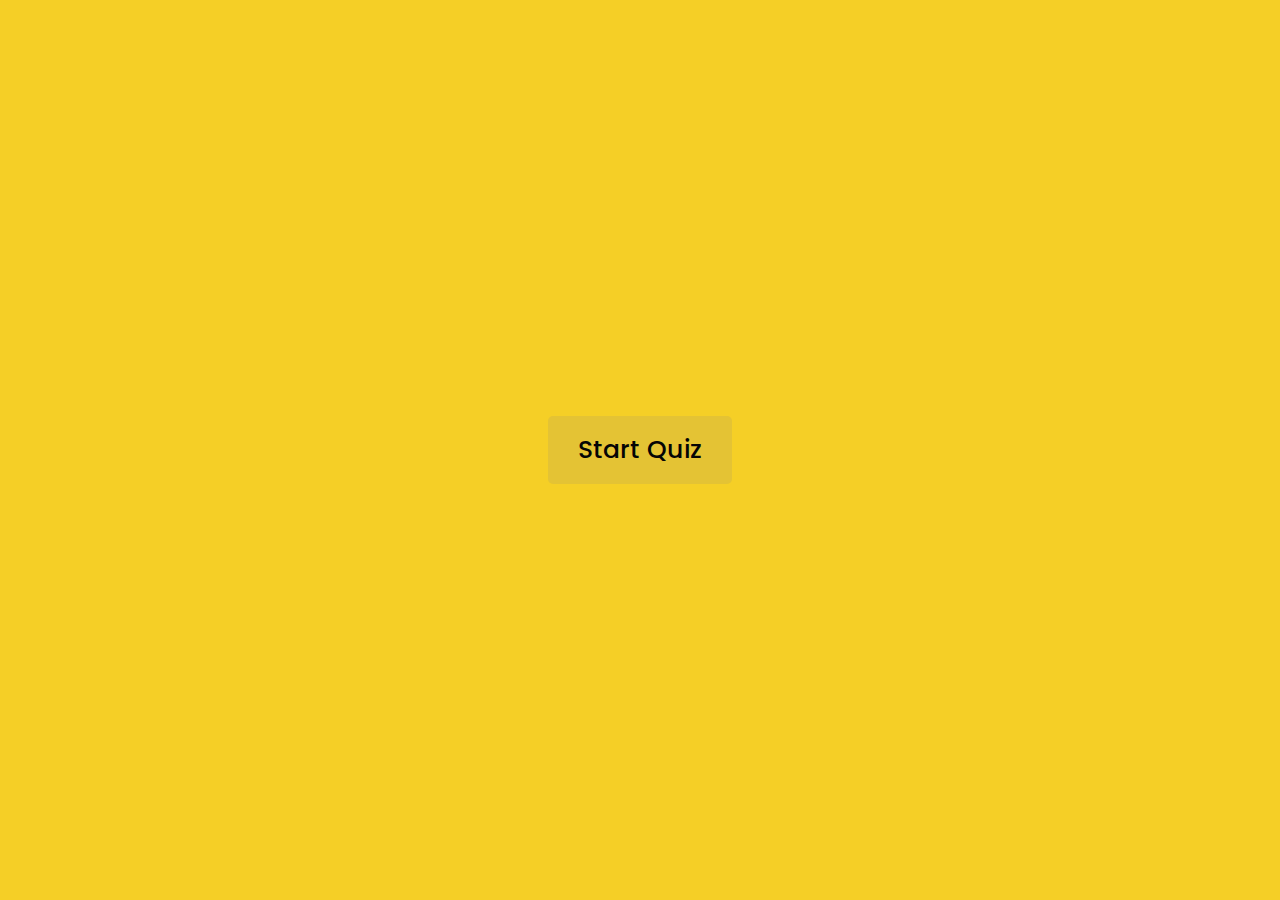
<file: c/easy/index.html>
<!DOCTYPE html>
<html lang="en">
<head>
    <meta charset="UTF-8">
    <meta name="viewport" content="width=device-width, initial-scale=1.0">
    <title>Trech</title>
    <link rel="stylesheet" href="style.css">
    <link rel="icon" href="/images/favicon_final.png">
    <link rel="stylesheet" href="https://cdnjs.cloudflare.com/ajax/libs/font-awesome/5.15.3/css/all.min.css"/>
</head>
<body>
    <!-- start Quiz button -->
    <div class="start_btn"><button>Start Quiz</button></div>

    <!-- Information Box -->
    <div class="info_box">
        <div class="info-title"><span>Rules of this Quiz</span></div>
        <div class="info-list">
            <div class="info">1. You will have only <span>15 seconds</span> per each question.</div>
            <div class="info">2. Once you select your answer, it can't be undone.</div>
            <div class="info">3. You can't select any option once time goes off.</div>
            <div class="info">4. You can't exit from the Quiz while you're playing.</div>
            <div class="info">5. You'll get points on the basis of your correct answers.</div>
        </div>
        <div class="buttons">
            <button class="quit">Exit</button>
            <button class="restart">Continue</button>
        </div>
    </div>

    <!-- Quiz Box -->
    <div class="quiz_box">
        <header>
            <div class="title">Java Quiz</div>
            <div class="timer">
                <div class="time_left_txt" style="color:black;">Time Left</div>
                <div class="timer_sec">15</div>
            </div>
            <div class="time_line"></div>
        </header>
        <section>
            <div class="que_text">
               
            </div>
            <div class="option_list">
                
            </div>
        </section>

        <!-- Quiz Footer Box -->
        <footer>
            <div class="total_que">
              
            </div>
            <button class="next_btn">Next Que</button>
        </footer>
    </div>

    <!-- Result Box -->
    <div class="result_box">
        <div class="icon">
            
            <img src="/images/trech_logo.png" alt="Trech" style="width:150px;height:150px">
           
        </div>
        <div class="complete_text">You've completed the Quiz!</div>
        <div class="score_text">
            
        </div>
        <div class="buttons">
            <button class="restart">Replay Quiz</button>
            <button class="quit">Quit Quiz</button>
        </div>
    </div>

    <script src="js/questions.js"></script>

   
    <script src="js/script.js"></script>

</body>
</html>
</file>
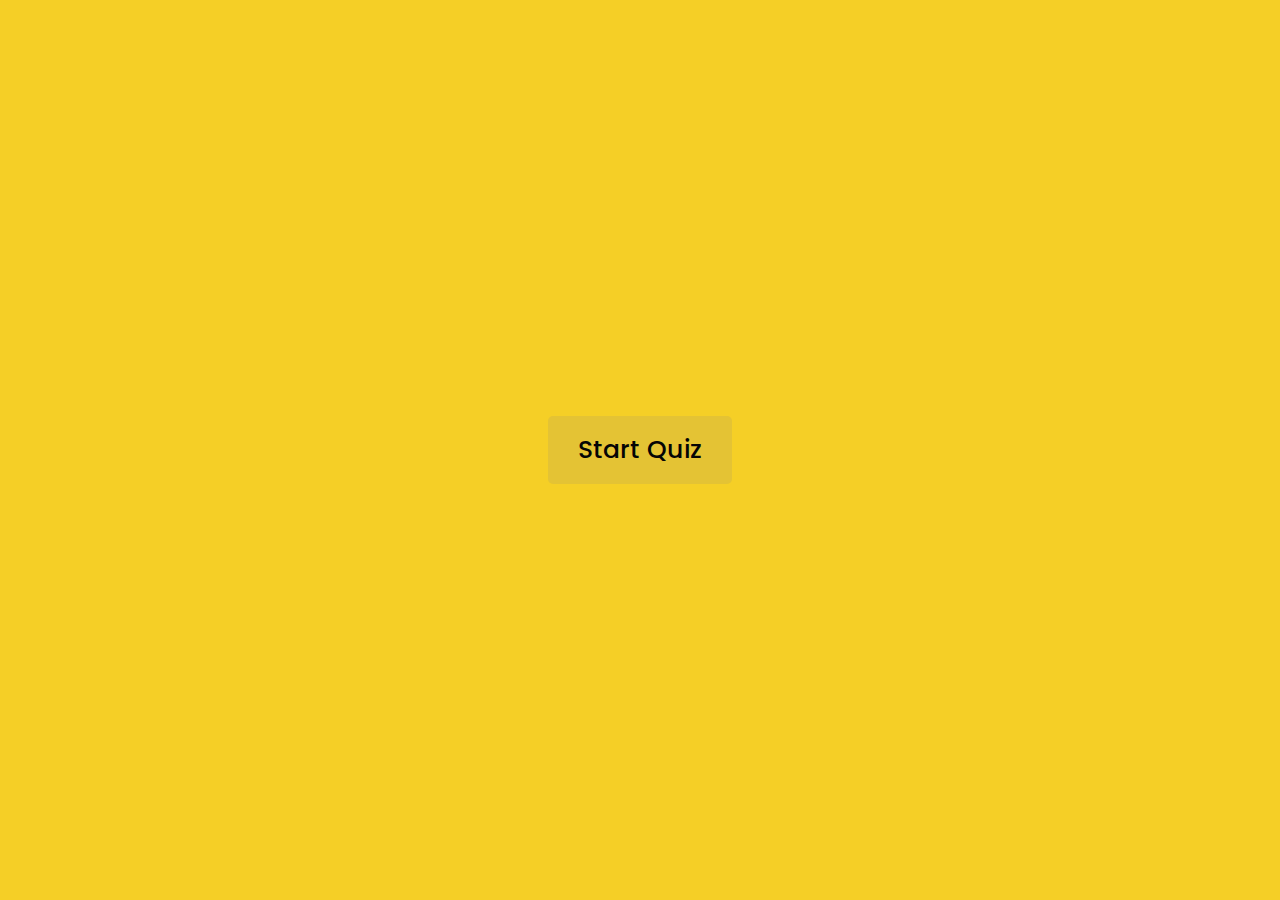
<file: cpp/easy/index.html>
<!DOCTYPE html>
<html lang="en">
<head>
    <meta charset="UTF-8">
    <meta name="viewport" content="width=device-width, initial-scale=1.0">
    <title>Trech</title>
    <link rel="stylesheet" href="style.css">
    <link rel="icon" href="/images/favicon_final.png">
    <link rel="stylesheet" href="https://cdnjs.cloudflare.com/ajax/libs/font-awesome/5.15.3/css/all.min.css"/>
</head>
<body>
    <!-- start Quiz button -->
    <div class="start_btn"><button>Start Quiz</button></div>

    <!-- Information Box -->
    <div class="info_box">
        <div class="info-title"><span>Rules of this Quiz</span></div>
        <div class="info-list">
            <div class="info">1. You will have only <span>15 seconds</span> per each question.</div>
            <div class="info">2. Once you select your answer, it can't be undone.</div>
            <div class="info">3. You can't select any option once time goes off.</div>
            <div class="info">4. You can't exit from the Quiz while you're playing.</div>
            <div class="info">5. You'll get points on the basis of your correct answers.</div>
        </div>
        <div class="buttons">
            <button class="quit">Exit</button>
            <button class="restart">Continue</button>
        </div>
    </div>

    <!-- Quiz Box -->
    <div class="quiz_box">
        <header>
            <div class="title">CPP Quiz</div>
            <div class="timer">
                <div class="time_left_txt" style="color:black;">Time Left</div>
                <div class="timer_sec">15</div>
            </div>
            <div class="time_line"></div>
        </header>
        <section>
            <div class="que_text">
               
            </div>
            <div class="option_list">
                
            </div>
        </section>

        <!-- Quiz Footer Box -->
        <footer>
            <div class="total_que">
              
            </div>
            <button class="next_btn">Next Que</button>
        </footer>
    </div>

    <!-- Result Box -->
    <div class="result_box">
        <div class="icon">
            
            <img src="/images/trech_logo.png" alt="Trech" style="width:150px;height:150px">
           
        </div>
        <div class="complete_text">You've completed the Quiz!</div>
        <div class="score_text">
            
        </div>
        <div class="buttons">
            <button class="restart">Replay Quiz</button>
            <button class="quit">Quit Quiz</button>
        </div>
    </div>

    <script src="js/questions.js"></script>

   
    <script src="js/script.js"></script>

</body>
</html>
</file>
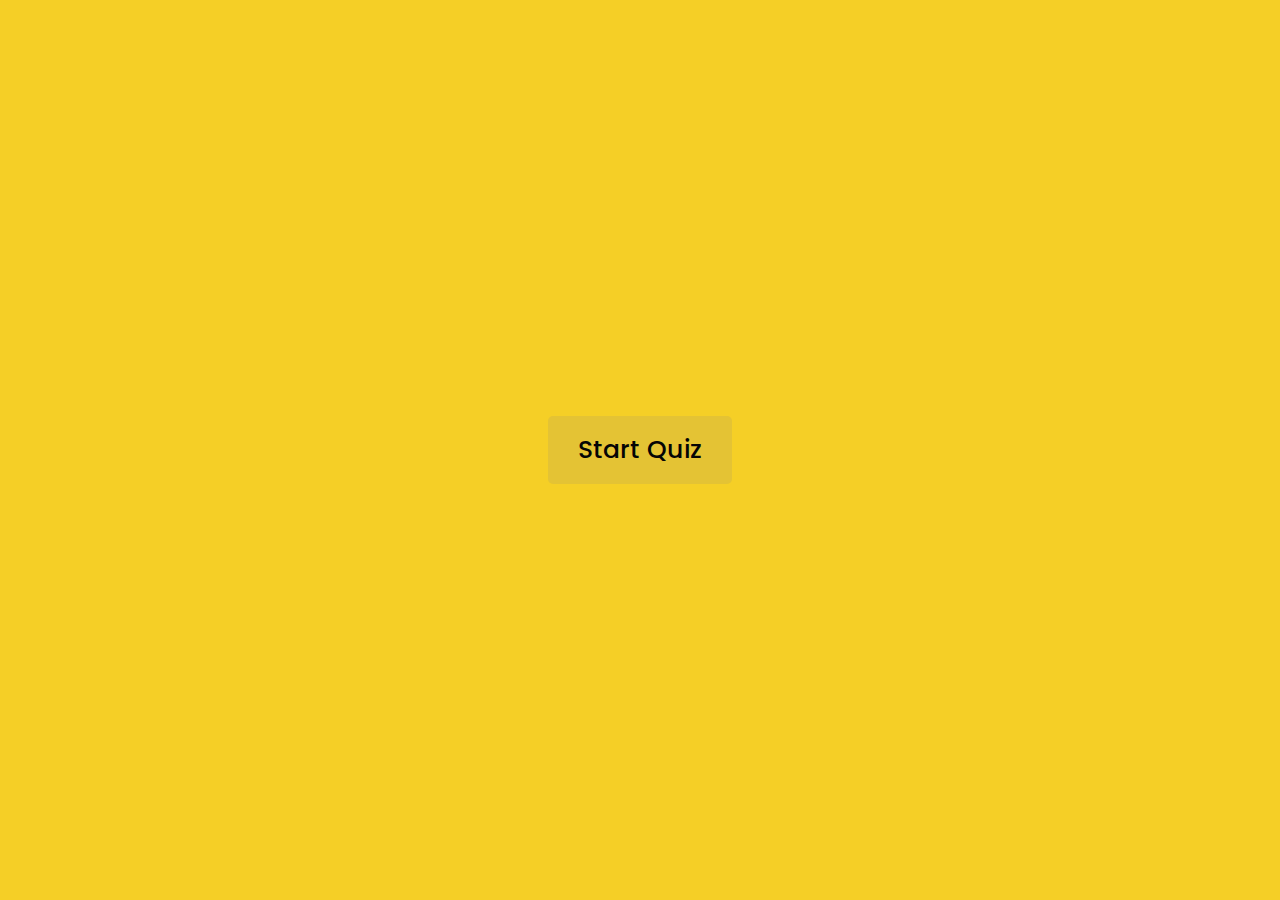
<file: dsa/easy/index.html>
<!DOCTYPE html>
<html lang="en">
<head>
    <meta charset="UTF-8">
    <meta name="viewport" content="width=device-width, initial-scale=1.0">
    <title>Trech - DSA Quiz</title>
    <link rel="stylesheet" href="style.css">
    <link rel="icon" href="/images/favicon_final.png">
    <link rel="stylesheet" href="https://cdnjs.cloudflare.com/ajax/libs/font-awesome/5.15.3/css/all.min.css"/>
</head>
<body>
    <!-- start Quiz button -->
    <div class="start_btn"><button>Start Quiz</button></div>

    <!-- Information Box -->
    <div class="info_box">
        <div class="info-title"><span>Rules of this Quiz</span></div>
        <div class="info-list">
            <div class="info">1. You will have only <span>15 seconds</span> per each question.</div>
            <div class="info">2. Once you select your answer, it can't be undone.</div>
            <div class="info">3. You can't select any option once time goes off.</div>
            <div class="info">4. You can't exit from the Quiz while you're playing.</div>
            <div class="info">5. You'll get points on the basis of your correct answers.</div>
        </div>
        <div class="buttons">
            <button class="quit">Exit</button>
            <button class="restart">Continue</button>
        </div>
    </div>

    <!-- Quiz Box -->
    <div class="quiz_box">
        <header>
            <div class="title">DSA Quiz</div>
            <div class="timer">
                <div class="time_left_txt" style="color:black;">Time Left</div>
                <div class="timer_sec">15</div>
            </div>
            <div class="time_line"></div>
        </header>
        <section>
            <div class="que_text">
               
            </div>
            <div class="option_list">
                
            </div>
        </section>

        <!-- Quiz Footer Box -->
        <footer>
            <div class="total_que">
              
            </div>
            <button class="next_btn">Next Que</button>
        </footer>
    </div>

    <!-- Result Box -->
    <div class="result_box">
        <div class="icon">
            
            <img src="/images/trech_logo.png" alt="Trech" style="width:150px;height:150px">
           
        </div>
        <div class="complete_text">You've completed the Quiz!</div>
        <div class="score_text">
            
        </div>
        <div class="buttons">
            <button class="restart">Replay Quiz</button>
            <button class="quit">Quit Quiz</button>
        </div>
    </div>

    <script src="js/questions.js"></script>

   
    <script src="js/script.js"></script>

</body>
</html>
</file>
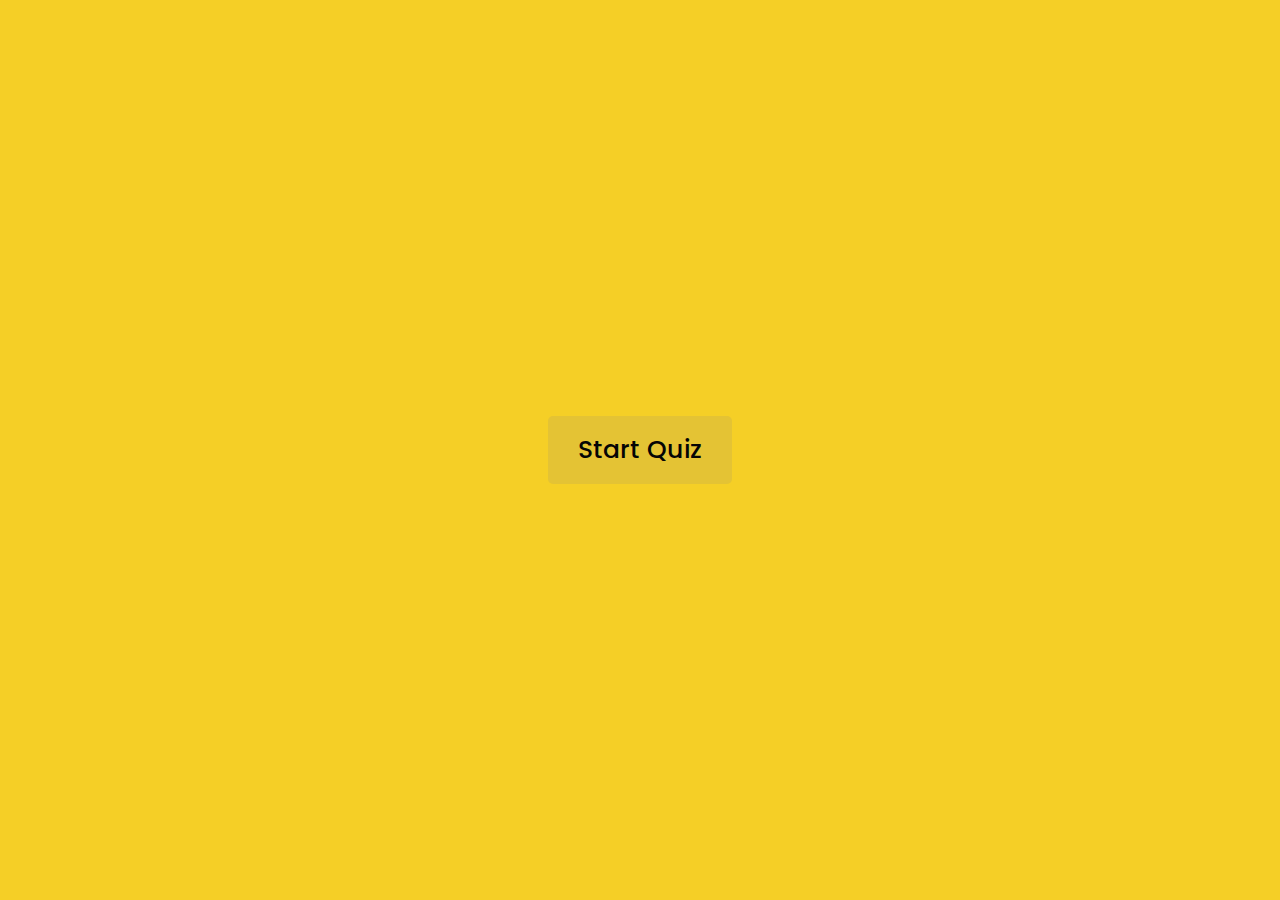
<file: java/medium/index.html>
<!DOCTYPE html>
<html lang="en">
<head>
    <meta charset="UTF-8">
    <meta name="viewport" content="width=device-width, initial-scale=1.0">
    <title>Trech</title>
    <link rel="stylesheet" href="style.css">
    <link rel="icon" href="/images/favicon_final.png">
    <link rel="stylesheet" href="https://cdnjs.cloudflare.com/ajax/libs/font-awesome/5.15.3/css/all.min.css"/>
</head>
<body>
    <!-- start Quiz button -->
    <div class="start_btn"><button>Start Quiz</button></div>

    <!-- Information Box -->
    <div class="info_box">
        <div class="info-title"><span>Rules of this Quiz</span></div>
        <div class="info-list">
            <div class="info">1. You will have only <span>20 seconds</span> per each question.</div>
            <div class="info">2. Once you select your answer, it can't be undone.</div>
            <div class="info">3. You can't select any option once time goes off.</div>
            <div class="info">4. You can't exit from the Quiz while you're playing.</div>
            <div class="info">5. You'll get points on the basis of your correct answers.</div>
        </div>
        <div class="buttons">
            <button class="quit">Exit</button>
            <button class="restart">Continue</button>
        </div>
    </div>

    <!-- Quiz Box -->
    <div class="quiz_box">
        <header>
            <div class="title">Java Quiz</div>
            <div class="timer">
                <div class="time_left_txt" style="color:black;">Time Left</div>
                <div class="timer_sec">15</div>
            </div>
            <div class="time_line"></div>
        </header>
        <section>
            <div class="que_text">
               
            </div>
            <div class="option_list">
                
            </div>
        </section>

        <!-- Quiz Footer Box -->
        <footer>
            <div class="total_que">
              
            </div>
            <button class="next_btn">Next Que</button>
        </footer>
    </div>

    <!-- Result Box -->
    <div class="result_box">
        <div class="icon">
            
            <img src="/images/trech_logo.png" alt="Trech" style="width:150px;height:150px">
           
        </div>
        <div class="complete_text">You've completed the Quiz!</div>
        <div class="score_text">
            
        </div>
        <div class="buttons">
            <button class="restart">Replay Quiz</button>
            <button class="quit">Quit Quiz</button>
        </div>
    </div>

    <script src="js/questions.js"></script>

   
    <script src="js/script.js"></script>

</body>
</html>
</file>
<file: c/easy/style.css>
@import url('https://fonts.googleapis.com/css2?family=Poppins:wght@200;300;400;500;600;700&display=swap');
*{
    margin: 0;
    padding: 0;
    box-sizing: border-box;
    font-family: 'Poppins', sans-serif;
}

body{
    background: #f5cf26;
    
}

::selection{
    color: #fff;
    background: #f5cf26;
}

.start_btn,
.info_box,
.quiz_box,
.result_box{
    width:100%;
    text-align: center;
    position: absolute;
    top: 50%;
    left: 50%;
    transform: translate(-50%, -50%);
    /* box-shadow: 0 4px 8px 0 rgba(0, 0, 0, 0.2), 
                0 6px 20px 0 rgba(0, 0, 0, 0.19); */
}
.next_btn{
    border:1px solid black;
}

.info_box.activeInfo,
.quiz_box.activeQuiz,
.result_box.activeResult{
    opacity: 1;
    z-index: 5;
    pointer-events: auto;
    transform: translate(-50%, -50%) scale(1);
}

.start_btn button{
    font-size: 25px;
    font-weight: 500;
    color: #050505;
    padding: 15px 30px;
    outline: none;
    border: none;
    border-radius: 5px;
    background: #e4c334;  /*changes*/
    cursor: pointer;
}

.info_box{
    width: 540px;
    background: #e4c334;  /*changes*/
    border-radius: 5px;
    transform: translate(-50%, -50%) scale(0.9);
    opacity: 0;
    pointer-events: none;
    transition: all 0.3s ease;
    text-align: justify;
}

.info_box .info-title{
    height: 60px;
    width: 100%;
    border-bottom: 1px solid lightgrey;
    display: flex;
    align-items: center;
    padding: 0 30px;
    border-radius: 5px 5px 0 0;
    font-size: 20px;
    font-weight: 600;
}

.info_box .info-list{
    padding: 15px 30px;
}

.info_box .info-list .info{
    margin: 5px 0;
    font-size: 17px;
}

.info_box .info-list .info span{
    font-weight: 600;
    color: #a80808;
}
.info_box .buttons{
    height: 60px;
    display: flex;
    align-items: center;
    justify-content: flex-end;
    padding: 0 20px;
    border-top: 1px solid lightgrey;
}

.info_box .buttons button{
    margin: 0 5px;
    height: 40px;
    width: 100px;
    font-size: 16px;
    font-weight: 500;
    cursor: pointer;
    border: none;
    outline: none;
    border-radius: 5px;
    border: 1px solid #f5cf26;
    transition: all 0.3s ease;
}

.quiz_box{
    width: 550px;
    background: #e4c334; /*changes*/
    border-radius: 5px;
    transform: translate(-50%, -50%) scale(0.9);
    opacity: 0;
    pointer-events: none;
    transition: all 0.3s ease;
}

.quiz_box header{
    position: relative;
    z-index: 2;
    width:auto;
    height: 70px;
    padding: 0 30px;
    background: #e4c334;  /*changes*/
    border-radius: 5px 5px 0 0;
    display: flex;
    align-items: center;
    justify-content: space-between;
    box-shadow: 0px 3px 5px 1px rgba(0,0,0,0.1);
}

.quiz_box header .title{
    font-size: 20px;
    font-weight: 600;
}

.quiz_box header .timer{
    color: #f5cf26;
    background: #cce5ff;
    border: 1px solid #b8daff;
    height: 45px;
    padding: 0 8px;
    border-radius: 5px;
    display: flex;
    align-items: center;
    justify-content: space-between;
    width: 145px;
}

.quiz_box header .timer .time_left_txt{
    font-weight: 400;
    font-size: 17px;
    user-select: none;
}

.quiz_box header .timer .timer_sec{
    font-size: 18px;
    font-weight: 500;
    height: 30px;
    width: 45px;
    color: #fff;
    border-radius: 5px;
    line-height: 30px;
    text-align: center;
    background: #343a40;
    border: 1px solid #343a40;
    user-select: none;
}

.quiz_box header .time_line{
    position: absolute;
    bottom: 0px;
    left: 0px;
    height: 3px;
    background: #f5cf26;
}

section{
    padding: 25px 30px 20px 30px;
    background: #e4c334;  /*changes*/
}

section .que_text{
    font-size: 25px;
    font-weight: 600;
}

section .option_list{
    padding: 20px 0px;
    display: block;   
}

section .option_list .option{
    background: aliceblue;
    border: 1px solid #f0de90;
    border-radius: 5px;
    padding: 8px 15px;
    font-size: 17px;
    margin-bottom: 15px;
    cursor: pointer;
    transition: all 0.3s ease;
    display: flex;
    align-items: center;
    justify-content: space-between;
}

section .option_list .option:last-child{
    margin-bottom: 0px;
}

section .option_list .option:hover{
    color: #f5cf26;
    background: #82af4e;
    border: 1px solid #f0de90;
}

section .option_list .option.correct{
    color: #f5f7f5;
    background: #155724;
    border: 1px solid #c3e6cb;
}

section .option_list .option.incorrect{
    color: #721c24;
    background: #f8d7da;
    border: 1px solid #f5c6cb;
}

section .option_list .option.disabled{
    pointer-events: none;
}

section .option_list .option .icon{
    height: 26px;
    width: 26px;
    border: 2px solid transparent;
    border-radius: 50%;
    text-align: center;
    font-size: 13px;
    pointer-events: none;
    transition: all 0.3s ease;
    line-height: 24px;
}
.option_list .option .icon.tick{
    color: #23903c;
    border-color: #23903c;
    background: #d4edda;
}

.option_list .option .icon.cross{
    color: #a42834;
    background: #f8d7da;
    border-color: #a42834;
}

footer{
    height: 60px;
    padding: 0 30px;
    display: flex;
    align-items: center;
    justify-content: space-between;
    border-top: 1px solid lightgrey;
}

footer .total_que span{
    display: flex;
    user-select: none;
}

footer .total_que span p{
    font-weight: 500;
    padding: 0 5px;
}

footer .total_que span p:first-child{
    padding-left: 0px;
}

footer button{
    height: 40px;
    padding: 0 13px;
    font-size: 18px;
    font-weight: 400;
    cursor: pointer;
    border: none;
    outline: none;
    color: #fff;
    border-radius: 5px;
    background: #f5cf26;
    border: 1px solid #f5cf26;
    line-height: 10px;
    opacity: 0;
    pointer-events: none;
    transform: scale(0.95);
    transition: all 0.3s ease;
}

footer button:hover{
    background: #e4c334;
}

footer button.show{
    opacity: 1;
    pointer-events: auto;
    transform: scale(1);
}

.result_box{
    background: #e4c334;    /*changes*/
    border-radius: 5px;
    display: flex;
    padding: 25px 20px;
    width: 450px;
    align-items: center;
    flex-direction: column;
    justify-content: center;
    transform: translate(-50%, -50%) scale(0.9);
    opacity: 0;
    pointer-events: none;
    transition: all 0.3s ease;
}

.result_box .icon{
    font-size: 100px;
    color: #f5cf26;
    margin-bottom: 10px;
}

.result_box .complete_text{
    font-size: 20px;
    font-weight: 500;
}

.result_box .score_text span{
    display: flex;
    margin: 10px 0;
    font-size: 18px;
    font-weight: 500;
}

.result_box .score_text span p{
    padding: 0 4px;
    font-weight: 600;
}

.result_box .buttons{
    display: flex;
    margin: 20px 0;
}

.result_box .buttons button{
    margin: 0 10px;
    height: 45px;
    padding: 0 20px;
    font-size: 18px;
    font-weight: 500;
    cursor: pointer;
    border: none;
    outline: none;
    border-radius: 5px;
    border: 1px solid #f5cf26;
    transition: all 0.3s ease;
}

.buttons button.restart{
    color: #fff;
    background: #f5cf26;
}

.buttons button.restart:hover{
    background: #f5cf26;
}

.buttons button.quit{
    color: #f5cf26;
    background: #fff;
}

.buttons button.quit:hover{
    color: #fff;
    background: #f5cf26;
}

@media only screen and (max-width: 600px) {
    .info_box,.quiz_box,.result_box {
     width:100%;
    }
    
  }
</file>
<file: cpp/easy/style.css>
@import url('https://fonts.googleapis.com/css2?family=Poppins:wght@200;300;400;500;600;700&display=swap');
*{
    margin: 0;
    padding: 0;
    box-sizing: border-box;
    font-family: 'Poppins', sans-serif;
}

body{
    background: #f5cf26;
    
}

::selection{
    color: #fff;
    background: #f5cf26;
}

.start_btn,
.info_box,
.quiz_box,
.result_box{
    width:100%;
    text-align: center;
    position: absolute;
    top: 50%;
    left: 50%;
    transform: translate(-50%, -50%);
    /* box-shadow: 0 4px 8px 0 rgba(0, 0, 0, 0.2), 
                0 6px 20px 0 rgba(0, 0, 0, 0.19); */
}
.next_btn{
    border:1px solid black;
}

.info_box.activeInfo,
.quiz_box.activeQuiz,
.result_box.activeResult{
    opacity: 1;
    z-index: 5;
    pointer-events: auto;
    transform: translate(-50%, -50%) scale(1);
}

.start_btn button{
    font-size: 25px;
    font-weight: 500;
    color: #050505;
    padding: 15px 30px;
    outline: none;
    border: none;
    border-radius: 5px;
    background: #e4c334;  /*changes*/
    cursor: pointer;
}

.info_box{
    width: 540px;
    background: #e4c334;  /*changes*/
    border-radius: 5px;
    transform: translate(-50%, -50%) scale(0.9);
    opacity: 0;
    pointer-events: none;
    transition: all 0.3s ease;
    text-align: justify;
}

.info_box .info-title{
    height: 60px;
    width: 100%;
    border-bottom: 1px solid lightgrey;
    display: flex;
    align-items: center;
    padding: 0 30px;
    border-radius: 5px 5px 0 0;
    font-size: 20px;
    font-weight: 600;
}

.info_box .info-list{
    padding: 15px 30px;
}

.info_box .info-list .info{
    margin: 5px 0;
    font-size: 17px;
}

.info_box .info-list .info span{
    font-weight: 600;
    color: #a80808;
}
.info_box .buttons{
    height: 60px;
    display: flex;
    align-items: center;
    justify-content: flex-end;
    padding: 0 20px;
    border-top: 1px solid lightgrey;
}

.info_box .buttons button{
    margin: 0 5px;
    height: 40px;
    width: 100px;
    font-size: 16px;
    font-weight: 500;
    cursor: pointer;
    border: none;
    outline: none;
    border-radius: 5px;
    border: 1px solid #f5cf26;
    transition: all 0.3s ease;
}

.quiz_box{
    width: 550px;
    background: #e4c334; /*changes*/
    border-radius: 5px;
    transform: translate(-50%, -50%) scale(0.9);
    opacity: 0;
    pointer-events: none;
    transition: all 0.3s ease;
}

.quiz_box header{
    position: relative;
    z-index: 2;
    width:auto;
    height: 70px;
    padding: 0 30px;
    background: #e4c334;  /*changes*/
    border-radius: 5px 5px 0 0;
    display: flex;
    align-items: center;
    justify-content: space-between;
    box-shadow: 0px 3px 5px 1px rgba(0,0,0,0.1);
}

.quiz_box header .title{
    font-size: 20px;
    font-weight: 600;
}

.quiz_box header .timer{
    color: #f5cf26;
    background: #cce5ff;
    border: 1px solid #b8daff;
    height: 45px;
    padding: 0 8px;
    border-radius: 5px;
    display: flex;
    align-items: center;
    justify-content: space-between;
    width: 145px;
}

.quiz_box header .timer .time_left_txt{
    font-weight: 400;
    font-size: 17px;
    user-select: none;
}

.quiz_box header .timer .timer_sec{
    font-size: 18px;
    font-weight: 500;
    height: 30px;
    width: 45px;
    color: #fff;
    border-radius: 5px;
    line-height: 30px;
    text-align: center;
    background: #343a40;
    border: 1px solid #343a40;
    user-select: none;
}

.quiz_box header .time_line{
    position: absolute;
    bottom: 0px;
    left: 0px;
    height: 3px;
    background: #f5cf26;
}

section{
    padding: 25px 30px 20px 30px;
    background: #e4c334;  /*changes*/
}

section .que_text{
    font-size: 25px;
    font-weight: 600;
}

section .option_list{
    padding: 20px 0px;
    display: block;   
}

section .option_list .option{
    background: aliceblue;
    border: 1px solid #f0de90;
    border-radius: 5px;
    padding: 8px 15px;
    font-size: 17px;
    margin-bottom: 15px;
    cursor: pointer;
    transition: all 0.3s ease;
    display: flex;
    align-items: center;
    justify-content: space-between;
}

section .option_list .option:last-child{
    margin-bottom: 0px;
}

section .option_list .option:hover{
    color: #f5cf26;
    background: #82af4e;
    border: 1px solid #f0de90;
}

section .option_list .option.correct{
    color: #f5f7f5;
    background: #155724;
    border: 1px solid #c3e6cb;
}

section .option_list .option.incorrect{
    color: #721c24;
    background: #f8d7da;
    border: 1px solid #f5c6cb;
}

section .option_list .option.disabled{
    pointer-events: none;
}

section .option_list .option .icon{
    height: 26px;
    width: 26px;
    border: 2px solid transparent;
    border-radius: 50%;
    text-align: center;
    font-size: 13px;
    pointer-events: none;
    transition: all 0.3s ease;
    line-height: 24px;
}
.option_list .option .icon.tick{
    color: #23903c;
    border-color: #23903c;
    background: #d4edda;
}

.option_list .option .icon.cross{
    color: #a42834;
    background: #f8d7da;
    border-color: #a42834;
}

footer{
    height: 60px;
    padding: 0 30px;
    display: flex;
    align-items: center;
    justify-content: space-between;
    border-top: 1px solid lightgrey;
}

footer .total_que span{
    display: flex;
    user-select: none;
}

footer .total_que span p{
    font-weight: 500;
    padding: 0 5px;
}

footer .total_que span p:first-child{
    padding-left: 0px;
}

footer button{
    height: 40px;
    padding: 0 13px;
    font-size: 18px;
    font-weight: 400;
    cursor: pointer;
    border: none;
    outline: none;
    color: #fff;
    border-radius: 5px;
    background: #f5cf26;
    border: 1px solid #f5cf26;
    line-height: 10px;
    opacity: 0;
    pointer-events: none;
    transform: scale(0.95);
    transition: all 0.3s ease;
}

footer button:hover{
    background: #e4c334;
}

footer button.show{
    opacity: 1;
    pointer-events: auto;
    transform: scale(1);
}

.result_box{
    background: #e4c334;    /*changes*/
    border-radius: 5px;
    display: flex;
    padding: 25px 20px;
    width: 450px;
    align-items: center;
    flex-direction: column;
    justify-content: center;
    transform: translate(-50%, -50%) scale(0.9);
    opacity: 0;
    pointer-events: none;
    transition: all 0.3s ease;
}

.result_box .icon{
    font-size: 100px;
    color: #f5cf26;
    margin-bottom: 10px;
}

.result_box .complete_text{
    font-size: 20px;
    font-weight: 500;
}

.result_box .score_text span{
    display: flex;
    margin: 10px 0;
    font-size: 18px;
    font-weight: 500;
}

.result_box .score_text span p{
    padding: 0 4px;
    font-weight: 600;
}

.result_box .buttons{
    display: flex;
    margin: 20px 0;
}

.result_box .buttons button{
    margin: 0 10px;
    height: 45px;
    padding: 0 20px;
    font-size: 18px;
    font-weight: 500;
    cursor: pointer;
    border: none;
    outline: none;
    border-radius: 5px;
    border: 1px solid #f5cf26;
    transition: all 0.3s ease;
}

.buttons button.restart{
    color: #fff;
    background: #f5cf26;
}

.buttons button.restart:hover{
    background: #f5cf26;
}

.buttons button.quit{
    color: #f5cf26;
    background: #fff;
}

.buttons button.quit:hover{
    color: #fff;
    background: #f5cf26;
}

@media only screen and (max-width: 600px) {
    .info_box,.quiz_box,.result_box {
     width:100%;
    }
    
  }
</file>
<file: dsa/easy/style.css>
@import url('https://fonts.googleapis.com/css2?family=Poppins:wght@200;300;400;500;600;700&display=swap');
*{
    margin: 0;
    padding: 0;
    box-sizing: border-box;
    font-family: 'Poppins', sans-serif;
}

body{
    background: #f5cf26;
    
}

::selection{
    color: #fff;
    background: #f5cf26;
}

.start_btn,
.info_box,
.quiz_box,
.result_box{
    width:100%;
    text-align: center;
    position: absolute;
    top: 50%;
    left: 50%;
    transform: translate(-50%, -50%);
    /* box-shadow: 0 4px 8px 0 rgba(0, 0, 0, 0.2), 
                0 6px 20px 0 rgba(0, 0, 0, 0.19); */
}
.next_btn{
    border:1px solid black;
}

.info_box.activeInfo,
.quiz_box.activeQuiz,
.result_box.activeResult{
    opacity: 1;
    z-index: 5;
    pointer-events: auto;
    transform: translate(-50%, -50%) scale(1);
}

.start_btn button{
    font-size: 25px;
    font-weight: 500;
    color: #050505;
    padding: 15px 30px;
    outline: none;
    border: none;
    border-radius: 5px;
    background: #e4c334;  /*changes*/
    cursor: pointer;
}

.info_box{
    width: 540px;
    background: #e4c334;  /*changes*/
    border-radius: 5px;
    transform: translate(-50%, -50%) scale(0.9);
    opacity: 0;
    pointer-events: none;
    transition: all 0.3s ease;
    text-align: justify;
}

.info_box .info-title{
    height: 60px;
    width: 100%;
    border-bottom: 1px solid lightgrey;
    display: flex;
    align-items: center;
    padding: 0 30px;
    border-radius: 5px 5px 0 0;
    font-size: 20px;
    font-weight: 600;
}

.info_box .info-list{
    padding: 15px 30px;
}

.info_box .info-list .info{
    margin: 5px 0;
    font-size: 17px;
}

.info_box .info-list .info span{
    font-weight: 600;
    color: #a80808;
}
.info_box .buttons{
    height: 60px;
    display: flex;
    align-items: center;
    justify-content: flex-end;
    padding: 0 20px;
    border-top: 1px solid lightgrey;
}

.info_box .buttons button{
    margin: 0 5px;
    height: 40px;
    width: 100px;
    font-size: 16px;
    font-weight: 500;
    cursor: pointer;
    border: none;
    outline: none;
    border-radius: 5px;
    border: 1px solid #f5cf26;
    transition: all 0.3s ease;
}

.quiz_box{
    width: 550px;
    background: #e4c334; /*changes*/
    border-radius: 5px;
    transform: translate(-50%, -50%) scale(0.9);
    opacity: 0;
    pointer-events: none;
    transition: all 0.3s ease;
}

.quiz_box header{
    position: relative;
    z-index: 2;
    width:auto;
    height: 70px;
    padding: 0 30px;
    background: #e4c334;  /*changes*/
    border-radius: 5px 5px 0 0;
    display: flex;
    align-items: center;
    justify-content: space-between;
    box-shadow: 0px 3px 5px 1px rgba(0,0,0,0.1);
}

.quiz_box header .title{
    font-size: 20px;
    font-weight: 600;
}

.quiz_box header .timer{
    color: #f5cf26;
    background: #cce5ff;
    border: 1px solid #b8daff;
    height: 45px;
    padding: 0 8px;
    border-radius: 5px;
    display: flex;
    align-items: center;
    justify-content: space-between;
    width: 145px;
}

.quiz_box header .timer .time_left_txt{
    font-weight: 400;
    font-size: 17px;
    user-select: none;
}

.quiz_box header .timer .timer_sec{
    font-size: 18px;
    font-weight: 500;
    height: 30px;
    width: 45px;
    color: #fff;
    border-radius: 5px;
    line-height: 30px;
    text-align: center;
    background: #343a40;
    border: 1px solid #343a40;
    user-select: none;
}

.quiz_box header .time_line{
    position: absolute;
    bottom: 0px;
    left: 0px;
    height: 3px;
    background: #f5cf26;
}

section{
    padding: 25px 30px 20px 30px;
    background: #e4c334;  /*changes*/
}

section .que_text{
    font-size: 25px;
    font-weight: 600;
}

section .option_list{
    padding: 20px 0px;
    display: block;   
}

section .option_list .option{
    background: aliceblue;
    border: 1px solid #f0de90;
    border-radius: 5px;
    padding: 8px 15px;
    font-size: 17px;
    margin-bottom: 15px;
    cursor: pointer;
    transition: all 0.3s ease;
    display: flex;
    align-items: center;
    justify-content: space-between;
}

section .option_list .option:last-child{
    margin-bottom: 0px;
}

section .option_list .option:hover{
    color: #f5cf26;
    background: #82af4e;
    border: 1px solid #f0de90;
}

section .option_list .option.correct{
    color: #f5f7f5;
    background: #155724;
    border: 1px solid #c3e6cb;
}

section .option_list .option.incorrect{
    color: #721c24;
    background: #f8d7da;
    border: 1px solid #f5c6cb;
}

section .option_list .option.disabled{
    pointer-events: none;
}

section .option_list .option .icon{
    height: 26px;
    width: 26px;
    border: 2px solid transparent;
    border-radius: 50%;
    text-align: center;
    font-size: 13px;
    pointer-events: none;
    transition: all 0.3s ease;
    line-height: 24px;
}
.option_list .option .icon.tick{
    color: #23903c;
    border-color: #23903c;
    background: #d4edda;
}

.option_list .option .icon.cross{
    color: #a42834;
    background: #f8d7da;
    border-color: #a42834;
}

footer{
    height: 60px;
    padding: 0 30px;
    display: flex;
    align-items: center;
    justify-content: space-between;
    border-top: 1px solid lightgrey;
}

footer .total_que span{
    display: flex;
    user-select: none;
}

footer .total_que span p{
    font-weight: 500;
    padding: 0 5px;
}

footer .total_que span p:first-child{
    padding-left: 0px;
}

footer button{
    height: 40px;
    padding: 0 13px;
    font-size: 18px;
    font-weight: 400;
    cursor: pointer;
    border: none;
    outline: none;
    color: #fff;
    border-radius: 5px;
    background: #f5cf26;
    border: 1px solid #f5cf26;
    line-height: 10px;
    opacity: 0;
    pointer-events: none;
    transform: scale(0.95);
    transition: all 0.3s ease;
}

footer button:hover{
    background: #e4c334;
}

footer button.show{
    opacity: 1;
    pointer-events: auto;
    transform: scale(1);
}

.result_box{
    background: #e4c334;    /*changes*/
    border-radius: 5px;
    display: flex;
    padding: 25px 20px;
    width: 450px;
    align-items: center;
    flex-direction: column;
    justify-content: center;
    transform: translate(-50%, -50%) scale(0.9);
    opacity: 0;
    pointer-events: none;
    transition: all 0.3s ease;
}

.result_box .icon{
    font-size: 100px;
    color: #f5cf26;
    margin-bottom: 10px;
}

.result_box .complete_text{
    font-size: 20px;
    font-weight: 500;
}

.result_box .score_text span{
    display: flex;
    margin: 10px 0;
    font-size: 18px;
    font-weight: 500;
}

.result_box .score_text span p{
    padding: 0 4px;
    font-weight: 600;
}

.result_box .buttons{
    display: flex;
    margin: 20px 0;
}

.result_box .buttons button{
    margin: 0 10px;
    height: 45px;
    padding: 0 20px;
    font-size: 18px;
    font-weight: 500;
    cursor: pointer;
    border: none;
    outline: none;
    border-radius: 5px;
    border: 1px solid #f5cf26;
    transition: all 0.3s ease;
}

.buttons button.restart{
    color: #fff;
    background: #f5cf26;
}

.buttons button.restart:hover{
    background: #f5cf26;
}

.buttons button.quit{
    color: #f5cf26;
    background: #fff;
}

.buttons button.quit:hover{
    color: #fff;
    background: #f5cf26;
}

@media only screen and (max-width: 600px) {
    .info_box,.quiz_box,.result_box {
     width:100%;
    }
    
  }
</file>
<file: java/medium/style.css>
@import url('https://fonts.googleapis.com/css2?family=Poppins:wght@200;300;400;500;600;700&display=swap');
*{
    margin: 0;
    padding: 0;
    box-sizing: border-box;
    font-family: 'Poppins', sans-serif;
}

body{
    background: #f5cf26;
    
}

::selection{
    color: #fff;
    background: #f5cf26;
}

.start_btn,
.info_box,
.quiz_box,
.result_box{
    width:100%;
    text-align: center;
    position: absolute;
    top: 50%;
    left: 50%;
    transform: translate(-50%, -50%);
    /* box-shadow: 0 4px 8px 0 rgba(0, 0, 0, 0.2), 
                0 6px 20px 0 rgba(0, 0, 0, 0.19); */
}
.next_btn{
    border:1px solid black;
}

.info_box.activeInfo,
.quiz_box.activeQuiz,
.result_box.activeResult{
    opacity: 1;
    z-index: 5;
    pointer-events: auto;
    transform: translate(-50%, -50%) scale(1);
}

.start_btn button{
    font-size: 25px;
    font-weight: 500;
    color: #050505;
    padding: 15px 30px;
    outline: none;
    border: none;
    border-radius: 5px;
    background: #e4c334;  /*changes*/
    cursor: pointer;
}

.info_box{
    width: 540px;
    background: #e4c334;  /*changes*/
    border-radius: 5px;
    transform: translate(-50%, -50%) scale(0.9);
    opacity: 0;
    pointer-events: none;
    transition: all 0.3s ease;
    text-align: justify;
}

.info_box .info-title{
    height: 60px;
    width: 100%;
    border-bottom: 1px solid lightgrey;
    display: flex;
    align-items: center;
    padding: 0 30px;
    border-radius: 5px 5px 0 0;
    font-size: 20px;
    font-weight: 600;
}

.info_box .info-list{
    padding: 15px 30px;
}

.info_box .info-list .info{
    margin: 5px 0;
    font-size: 17px;
}

.info_box .info-list .info span{
    font-weight: 600;
    color: #a80808;
}
.info_box .buttons{
    height: 60px;
    display: flex;
    align-items: center;
    justify-content: flex-end;
    padding: 0 20px;
    border-top: 1px solid lightgrey;
}

.info_box .buttons button{
    margin: 0 5px;
    height: 40px;
    width: 100px;
    font-size: 16px;
    font-weight: 500;
    cursor: pointer;
    border: none;
    outline: none;
    border-radius: 5px;
    border: 1px solid #f5cf26;
    transition: all 0.3s ease;
}

.quiz_box{
    width: 550px;
    background: #e4c334; /*changes*/
    border-radius: 5px;
    transform: translate(-50%, -50%) scale(0.9);
    opacity: 0;
    pointer-events: none;
    transition: all 0.3s ease;
}

.quiz_box header{
    position: relative;
    z-index: 2;
    width:auto;
    height: 70px;
    padding: 0 30px;
    background: #e4c334;  /*changes*/
    border-radius: 5px 5px 0 0;
    display: flex;
    align-items: center;
    justify-content: space-between;
    box-shadow: 0px 3px 5px 1px rgba(0,0,0,0.1);
}

.quiz_box header .title{
    font-size: 20px;
    font-weight: 600;
}

.quiz_box header .timer{
    color: #f5cf26;
    background: #cce5ff;
    border: 1px solid #b8daff;
    height: 45px;
    padding: 0 8px;
    border-radius: 5px;
    display: flex;
    align-items: center;
    justify-content: space-between;
    width: 145px;
}

.quiz_box header .timer .time_left_txt{
    font-weight: 400;
    font-size: 17px;
    user-select: none;
}

.quiz_box header .timer .timer_sec{
    font-size: 18px;
    font-weight: 500;
    height: 30px;
    width: 45px;
    color: #fff;
    border-radius: 5px;
    line-height: 30px;
    text-align: center;
    background: #343a40;
    border: 1px solid #343a40;
    user-select: none;
}

.quiz_box header .time_line{
    position: absolute;
    bottom: 0px;
    left: 0px;
    height: 3px;
    background: #f5cf26;
}

section{
    padding: 25px 30px 20px 30px;
    background: #e4c334;  /*changes*/
}

section .que_text{
    font-size: 25px;
    font-weight: 600;
}

section .option_list{
    padding: 20px 0px;
    display: block;   
}

section .option_list .option{
    background: aliceblue;
    border: 1px solid #f0de90;
    border-radius: 5px;
    padding: 8px 15px;
    font-size: 17px;
    margin-bottom: 15px;
    cursor: pointer;
    transition: all 0.3s ease;
    display: flex;
    align-items: center;
    justify-content: space-between;
}

section .option_list .option:last-child{
    margin-bottom: 0px;
}

section .option_list .option:hover{
    color: #f5cf26;
    background: #82af4e;
    border: 1px solid #f0de90;
}

section .option_list .option.correct{
    color: #f5f7f5;
    background: #155724;
    border: 1px solid #c3e6cb;
}

section .option_list .option.incorrect{
    color: #721c24;
    background: #f8d7da;
    border: 1px solid #f5c6cb;
}

section .option_list .option.disabled{
    pointer-events: none;
}

section .option_list .option .icon{
    height: 26px;
    width: 26px;
    border: 2px solid transparent;
    border-radius: 50%;
    text-align: center;
    font-size: 13px;
    pointer-events: none;
    transition: all 0.3s ease;
    line-height: 24px;
}
.option_list .option .icon.tick{
    color: #23903c;
    border-color: #23903c;
    background: #d4edda;
}

.option_list .option .icon.cross{
    color: #a42834;
    background: #f8d7da;
    border-color: #a42834;
}

footer{
    height: 60px;
    padding: 0 30px;
    display: flex;
    align-items: center;
    justify-content: space-between;
    border-top: 1px solid lightgrey;
}

footer .total_que span{
    display: flex;
    user-select: none;
}

footer .total_que span p{
    font-weight: 500;
    padding: 0 5px;
}

footer .total_que span p:first-child{
    padding-left: 0px;
}

footer button{
    height: 40px;
    padding: 0 13px;
    font-size: 18px;
    font-weight: 400;
    cursor: pointer;
    border: none;
    outline: none;
    color: #fff;
    border-radius: 5px;
    background: #f5cf26;
    border: 1px solid #f5cf26;
    line-height: 10px;
    opacity: 0;
    pointer-events: none;
    transform: scale(0.95);
    transition: all 0.3s ease;
}

footer button:hover{
    background: #e4c334;
}

footer button.show{
    opacity: 1;
    pointer-events: auto;
    transform: scale(1);
}

.result_box{
    background: #e4c334;    /*changes*/
    border-radius: 5px;
    display: flex;
    padding: 25px 20px;
    width: 450px;
    align-items: center;
    flex-direction: column;
    justify-content: center;
    transform: translate(-50%, -50%) scale(0.9);
    opacity: 0;
    pointer-events: none;
    transition: all 0.3s ease;
}

.result_box .icon{
    font-size: 100px;
    color: #f5cf26;
    margin-bottom: 10px;
}

.result_box .complete_text{
    font-size: 20px;
    font-weight: 500;
}

.result_box .score_text span{
    display: flex;
    margin: 10px 0;
    font-size: 18px;
    font-weight: 500;
}

.result_box .score_text span p{
    padding: 0 4px;
    font-weight: 600;
}

.result_box .buttons{
    display: flex;
    margin: 20px 0;
}

.result_box .buttons button{
    margin: 0 10px;
    height: 45px;
    padding: 0 20px;
    font-size: 18px;
    font-weight: 500;
    cursor: pointer;
    border: none;
    outline: none;
    border-radius: 5px;
    border: 1px solid #f5cf26;
    transition: all 0.3s ease;
}

.buttons button.restart{
    color: #fff;
    background: #f5cf26;
}

.buttons button.restart:hover{
    background: #f5cf26;
}

.buttons button.quit{
    color: #f5cf26;
    background: #fff;
}

.buttons button.quit:hover{
    color: #fff;
    background: #f5cf26;
}

@media only screen and (max-width: 600px) {
    .info_box,.quiz_box,.result_box {
     width:100%;
    }
    
  }
</file>
